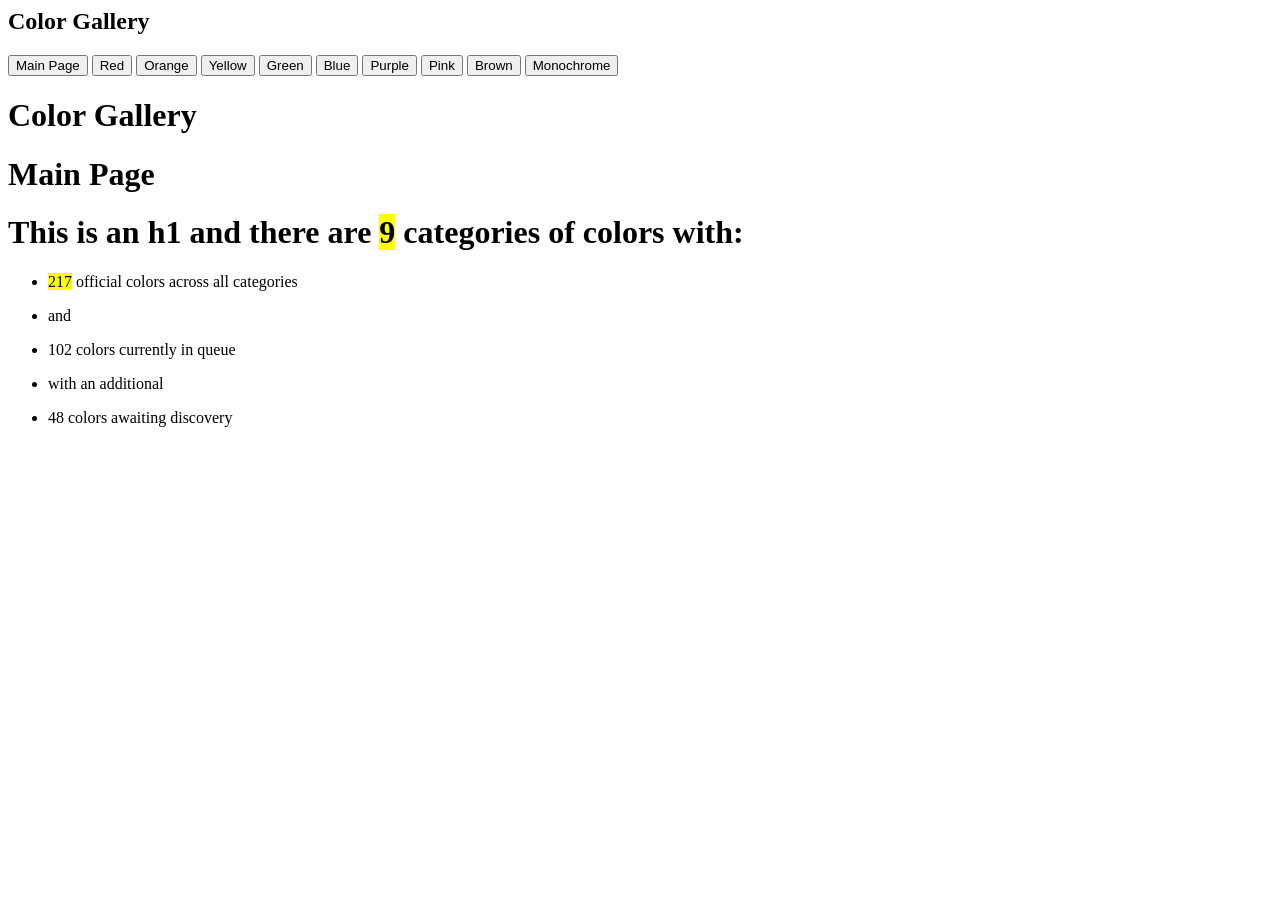
<file: index.html>
<body>
    <nav id="navbar">
      <h1>Color Gallery</h1>
      <button class="page-btn" id="title-btn">Main Page</button>
      <button class="page-btn" id="red-btn">Red</button>
      <button class="page-btn" id="orange-btn">Orange</button>
      <button class="page-btn" id="yellow-btn">Yellow</button>
      <button class="page-btn" id="green-btn">Green</button>
      <button class="page-btn" id="blue-btn">Blue</button>
      <button class="page-btn" id="purple-btn">Purple</button>
      <button class="page-btn" id="pink-btn">Pink</button>
      <button class="page-btn" id="brown-btn">Brown</button>
      <button class="page-btn" id="monochrome-btn">Monochrome</button>
    </nav>
    <main> 
        <div id="header-div">
            <header>
              <h1 id="title">Color Gallery</h1>
            </header>
        </div>
      <div id="main-page">
        <h1>Main Page</h1>
        <h1>This is an h1 and there are <span class="fact"><mark>9</mark></span> categories of colors with:</h1>
        <ul>
          <li><span class="fact"><mark>217</mark></span> official colors across all categories</li>
          <li><p>and</p></li>
          <li><span class="fact">102</span> colors currently in queue</li>
          <li><p>with an additional</p></li>
          <li><span class="fact">48</span> colors awaiting discovery</li>
        </ul>
      </div>
        <div id="content">
          
        </div>
    </main>
  </body>
</file>
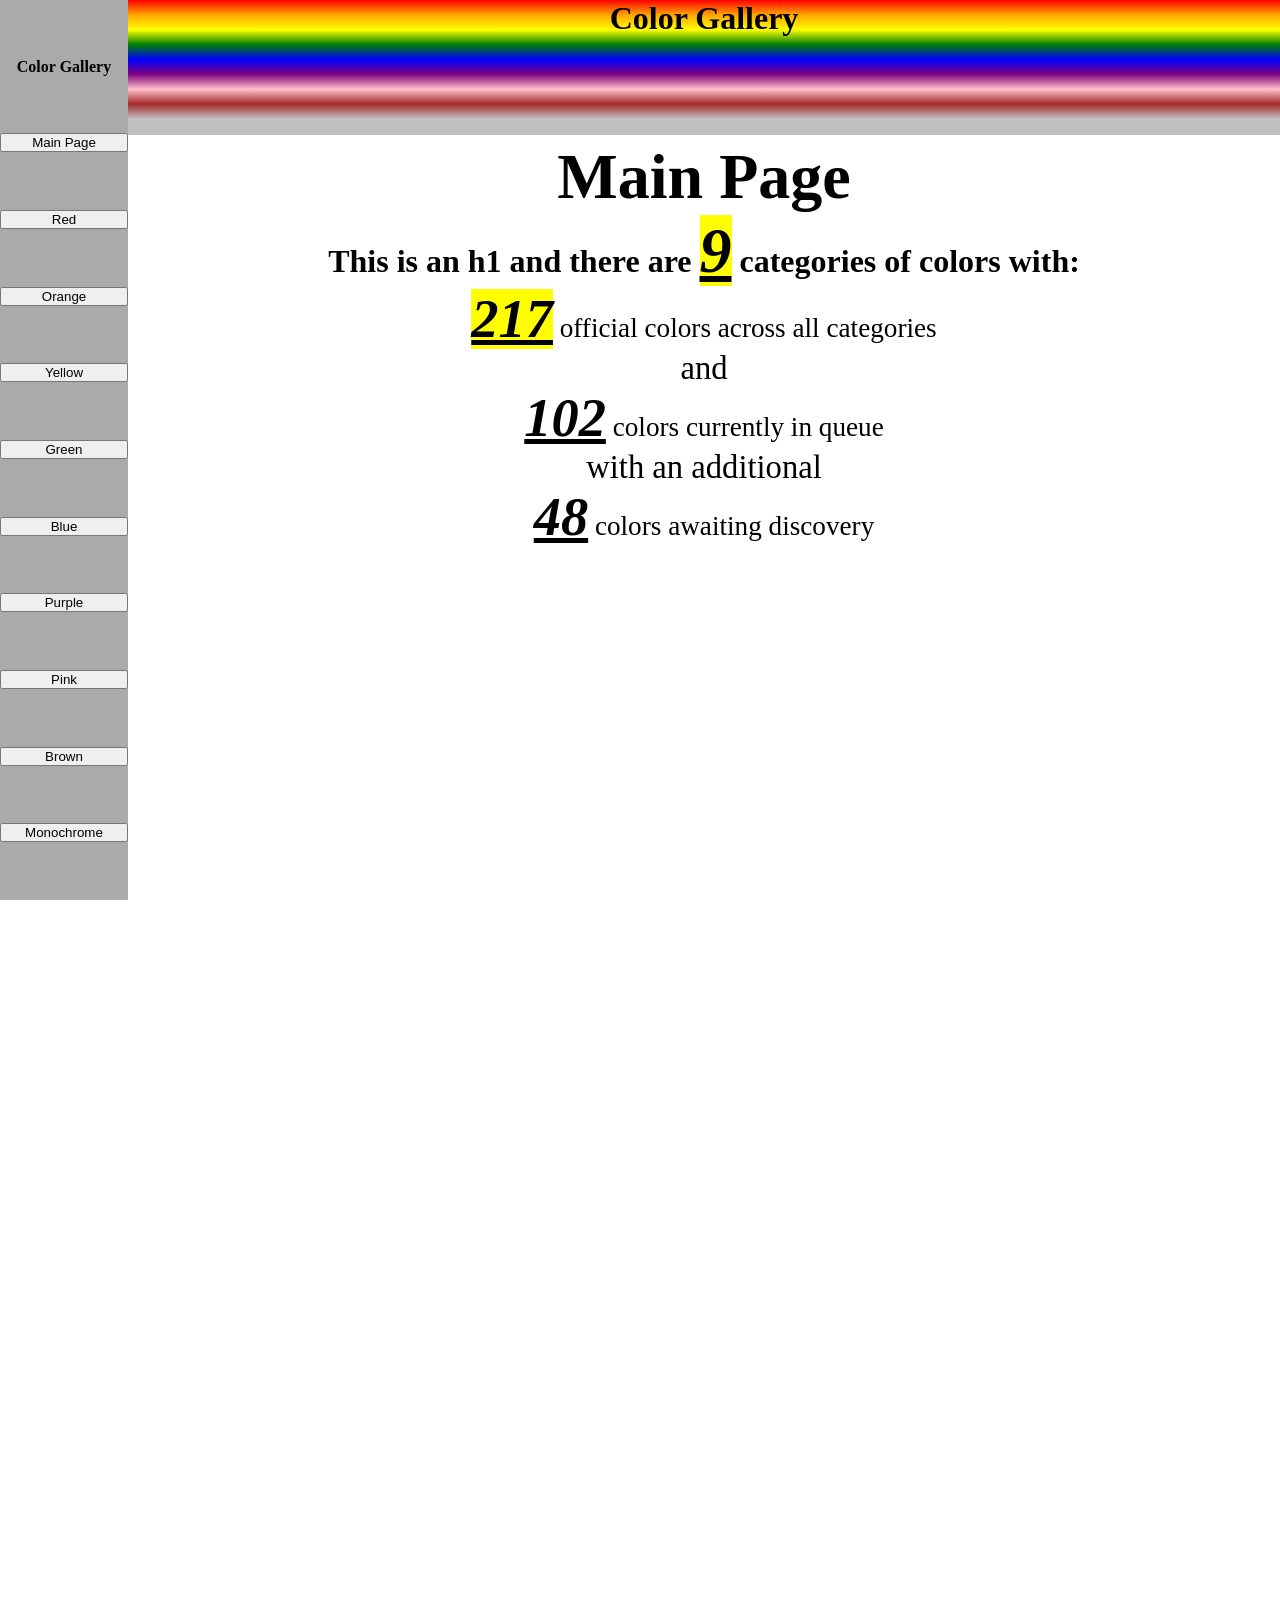
<file: template.html>
<!DOCTYPE html>
<html>
  <head>
    <meta charset="UTF-8" />
    <meta name="viewport" content="width=device-width, initial-scale=1.0" />
    <style>* {
box-sizing: border-box;
  padding: 0;
  margin: 0;
  text-align: center;
}

html, body {
  width: 100vw;
  height: 100vh;
}

main {
  width: 90%;
  height: 100%;
  margin-left: 10vw;
  position: sticky;
  text-align: center;
}

#navbar {
  width: 10vw;
  height: 100vh;
  background-color: #aaa;
  position: fixed;
  display: flex;
  flex-flow: column nowrap;
  justify-content: space-evenly;
  overflow: hidden;
}

#navbar h1 {
    font-size: 1em;
}

.page-button {
  width: 25%;
  height: 10%;
}

header {
  width: 100%;
  height: 15vh;
  padding: 0;
  text-align: center;
  background: linear-gradient(red 0%, orange 11%, yellow 22%, green 33%, blue 44%, purple 55%, pink 66%, brown 77%, #c0c0c0 88%)
}

#main-page {
  width: 100%;
  height: 100%;
  padding: 5px;
  text-align: center;
}

#main-page h1:first-of-type {
  font-size: 4em;
}

#main-page ul {
  list-style-type: none;
}

#main-page ul li {
  font-size: 1.7em;
}

#main-page .fact {
  font-size: 2em;
  font-weight: bold;
  font-style: italic;
  text-decoration: underline;
}

#main-page ul li p {
  font-size: 1.2em;
}

#content {
  width: 100%;
  height: 100%;
  text-align: center;
  display: grid;
  grid-template-columns: repeat(auto-fit, minmax(200px, 1fr));
  gap: 25px;
}

.card {
  width: 20%;
  height: 10em;
  background-color: white;
  padding: 20px;
  border-radius: 3%;
}</style>
    <script defer>
      const gallery = document.getElementById("content");

const buttons = document.querySelectorAll(".page-btn");
const colors = [
  {
    category: "red",
    color: "alizarin",
    hex: "#db2d43"
  },
];
let currentPage = "main";

new Card {
  constructor(category, name, hex) {
    category, 
    name, 
    hex
  }

  makeCard {
    const card = document.createElement("div");
    card.classList.add("card");
  }
}

const switchCards = () => {
  const id = event.target.id;
  mainPage.style.display = "none";
  gallery.innerHTML = "";
  currentPage = id.replace(".", " ").replace("-btn", " ");
  if (currentPage === "main") {
    mainPage.style.display = "block";
  } else {
    const selected = colors.filter((item) => item.category === currentPage);
    selected.forEach((item) => {
      const card = new Card(item.category, item.name, item.hex);
    });
}

buttons.forEach((button) => {
  button.addEventListener("click", switchCards);
});
      </script>
    <title>Color Gallery</title>
  </head>
  <body>
    <nav id="navbar">
      <h1>Color Gallery</h1>
      <button class="page-btn" id="title-btn">Main Page</button>
      <button class="page-btn" id="red-btn">Red</button>
      <button class="page-btn" id="orange-btn">Orange</button>
      <button class="page-btn" id="yellow-btn">Yellow</button>
      <button class="page-btn" id="green-btn">Green</button>
      <button class="page-btn" id="blue-btn">Blue</button>
      <button class="page-btn" id="purple-btn">Purple</button>
      <button class="page-btn" id="pink-btn">Pink</button>
      <button class="page-btn" id="brown-btn">Brown</button>
      <button class="page-btn" id="monochrome-btn">Monochrome</button>
    </nav>
    <main> 
        <div id="header-div">
            <header>
              <h1 id="title">Color Gallery</h1>
            </header>
        </div>
      <div id="main-page">
        <h1>Main Page</h1>
        <h1>This is an h1 and there are <span class="fact"><mark>9</mark></span> categories of colors with:</h1>
        <ul>
          <li><span class="fact"><mark>217</mark></span> official colors across all categories</li>
          <li><p>and</p></li>
          <li><span class="fact">102</span> colors currently in queue</li>
          <li><p>with an additional</p></li>
          <li><span class="fact">48</span> colors awaiting discovery</li>
        </ul>
      </div>
        <div id="content">
          
        </div>
    </main>
  </body>
</html>
</file>
